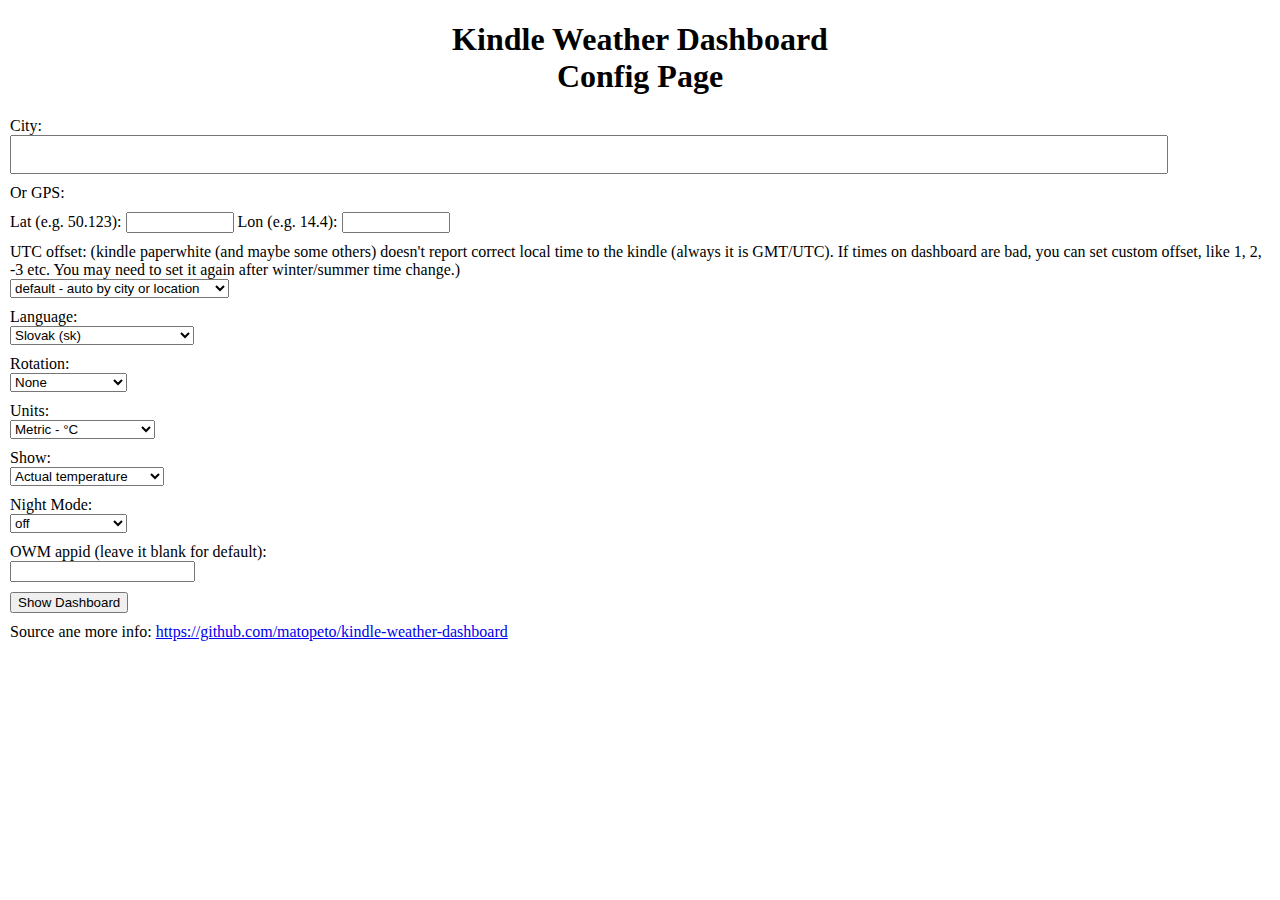
<file: config.html>
<!DOCTYPE html>
<html lang="en">
<head>
    <meta charset="UTF-8">
    <title>Kindle Weather Dashboard Config</title>
    <style>
        h1 {
            text-align: center;
        }
        body {
            margin: 10px;
        }

        form div {
            margin: 10px 0;
        }

        input[name=city] {
            width: 90%;
            padding: 10px;
        }

        input[name=lat], input[name=lon] {
            width: 100px;
        }
    </style>
</head>
<body>
<h1>Kindle Weather Dashboard<br/>Config Page</h1>
<form action="index.html">
    <div>
        <label>City: <br/><input type="text" name="city" id="city" /></label>
    </div>
    <div>Or GPS:</div>
    <div>
        <label>Lat (e.g. 50.123): <input type="text" name="lat" id="lat" /></label>
        <label>Lon (e.g. 14.4): <input type="text" name="lon" id="lon" /></label>
    </div>
    <div>
        <label>UTC offset: (kindle paperwhite (and maybe some others) doesn't report correct local time to the kindle (always it is GMT/UTC). If times on dashboard are bad, you can set custom offset, like 1, 2, -3 etc. You may need to set it again after winter/summer time change.)<br/>
            <select name="utcOffset" id="utcOffset">
                <option value="">default - auto by city or location</option>
                <option value="local">local - reported by kindle/browser</option>
                <option value="+01:00">+1 h</option>
                <option value="-01:00">-1 h</option>
                <option value="+02:00">+2 h</option>
                <option value="-02:00">-2 h</option>
                <option value="+03:00">+3 h</option>
                <option value="-03:00">-3 h</option>
                <option value="+04:00">+4 h</option>
                <option value="-04:00">-4 h</option>
                <option value="+05:00">+5 h</option>
                <option value="-05:00">-5 h</option>
                <option value="+06:00">+6 h</option>
                <option value="-06:00">-6 h</option>
                <option value="+07:00">+7 h</option>
                <option value="-07:00">-7 h</option>
                <option value="+08:00">+8 h</option>
                <option value="-08:00">-8 h</option>
                <option value="+09:00">+9 h</option>
                <option value="-09:00">-9 h</option>
                <option value="+10:00">+10 h</option>
                <option value="-10:00">-10 h</option>
                <option value="+11:00">+11 h</option>
                <option value="-11:00">-11 h</option>
                <option value="+12:00">+12 h</option>
                <option value="-12:00">-12 h</option>
                <option value="+13:00">+13 h</option>
                <option value="-13:00">-13 h</option>
            </select>
        </label>
    </div>
    <div>
        <label>Language: <br/>
            <select name="lang" id="lang">
                <!-- a;b (a == owm lang, b = moment locale (if different))-->
                <option value="sk">Slovak (sk)</option>
                <option value="en">English (en)</option>
                <option value="af">Afrikaans (af)</option>
                <option value="al;sq">Albanian (al/sq)</option>
                <option value="ar">Arabic (ar)</option>
                <option value="az">Azerbaijani (az)</option>
                <option value="bg">Bulgarian (bg)</option>
                <option value="ca">Catalan (ca)</option>
                <option value="cz;cs">Czech (cz/cs)</option>
                <option value="da">Danish (da)</option>
                <option value="de">German (de)</option>
                <option value="el">Greek (el)</option>
                <option value="eu">Basque (eu)</option>
                <option value="fa">Persian (Farsi) (fa)</option>
                <option value="fi">Finnish (fi)</option>
                <option value="fr">French (fr)</option>
                <option value="gl">Galician (gl)</option>
                <option value="he">Hebrew (he)</option>
                <option value="hi">Hindi (hi)</option>
                <option value="hr">Croatian (hr)</option>
                <option value="hu">Hungarian (hu)</option>
                <option value="id">Indonesian (id)</option>
                <option value="it">Italian (it)</option>
                <option value="ja">Japanese (ja)</option>
                <option value="kr;ko">Korean (kr/ko)</option>
                <option value="la">Latvian (la)</option>
                <option value="lt">Lithuanian (lt)</option>
                <option value="mk">Macedonian (mk)</option>
                <option value="no;nb">Norwegian (no)</option>
                <option value="nl">Dutch (nl)</option>
                <option value="pl">Polish (pl)</option>
                <option value="pt">Portuguese (pt)</option>
                <option value="pt_br">Português Brasil (pt_br)</option>
                <option value="ro">Romanian (ro)</option>
                <option value="ru">Russian (ru)</option>
                <option value="sv">Swedish (sv)</option>
                <option value="sl">Slovenian (sl)</option>
                <option value="es">Spanish (es)</option>
                <option value="sr">Serbian (sr)</option>
                <option value="th">Thai (th)</option>
                <option value="tr">Turkish (tr)</option>
                <option value="uk">Ukrainian (uk)</option>
                <option value="vi">Vietnamese (vi)</option>
                <option value="zh_cn">Chinese Simplified (zh_cn)</option>
                <option value="zh_tw">Chinese Traditional (zh_tw)</option>
                <option value="zu">Zulu (zu)</option>
            </select>
        </label>
    </div>
    <div>
        <label>Rotation: <br/>
            <select name="rotation" id="rotation">
                <option value="none">None</option>
                <option value="ll">Landscape Left</option>
                <option value="lr">Landscape right</option>
                <option value="up">Upside down</option>
                <option value="">default</option>
            </select>
        </label>
    </div>
    <div>
        <label>Units: <br/>
            <select name="units" id="units">
                <option value="metric">Metric - °C</option>
                <option value="imperial">Imperial - Fahrenheit</option>
                <option value="">default</option>
            </select>
        </label>
    </div>
    <div>
        <label>Show: <br/>
            <select name="tempType" id="tempType">
                <option value="actual">Actual temperature</option>
                <option value="feelsLike">Feels like temperature</option>
                <option value="">default</option>
            </select>
        </label>
    </div>
    <div>
        <label>Night Mode: <br/>
            <select name="night" id="night">
                <option value="off">off</option>
                <option value="auto">sunset - sunrise</option>
                <option value="on">always</option>
                <option value="">default</option>
            </select>
        </label>
    </div>
    <div>
        <label>OWM appid (leave it blank for default): <br/><input type="text" name="appId" id="appId"/></label>
    </div>
    <div>
        <input type="submit" value="Show Dashboard"/>
    </div>
</form>
<div>Source ane more info: <a href="https://github.com/matopeto/kindle-weather-dashboard">https://github.com/matopeto/kindle-weather-dashboard</a></div>
<script type="application/javascript">
    var params={};
    window.location.search
        .replace(/[?&]+([^=&]+)=([^&]*)/gi, function(str,key,value) {
                params[key] = decodeURIComponent(value);
            }
        );

    if (params["city"]) {
        document.getElementById("city").value = params["city"];
    }
    if (params["lat"]) {
        document.getElementById("lat").value = params["lat"];
    }
    if (params["lon"]) {
        document.getElementById("lon").value = params["lon"];
    }
    if (params["lang"]) {
        document.getElementById("lang").value = params["lang"];
    }
    if (params["rotation"]) {
        document.getElementById("rotation").value = params["rotation"];
    }
    if (params["units"]) {
        document.getElementById("units").value = params["units"];
    }
    if (params["night"]) {
        document.getElementById("night").value = params["night"];
    }
    if (params["appId"]) {
        document.getElementById("appId").value = params["appId"];
    }
    if (params["utcOffset"]) {
        document.getElementById("utcOffset").value = params["utcOffset"];
    }
    if (params["tempType"]) {
        document.getElementById("tempType").value = params["tempType"];
    }
</script>
</body>
</html>
</file>
